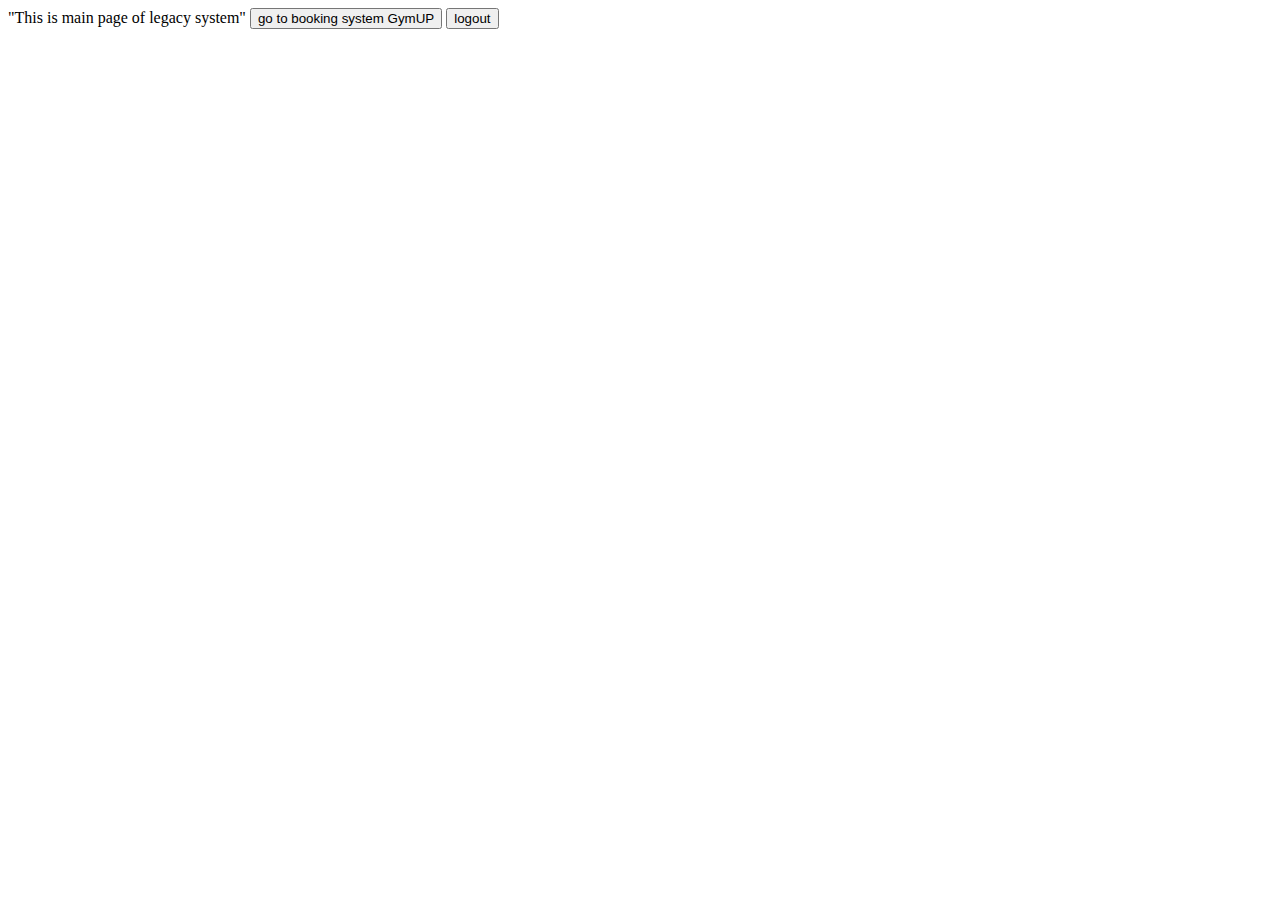
<file: target/classes/templates/index.html>
<!DOCTYPE html>
<html lang="en">

<head>
    <meta charset="UTF-8">
<!--    <meta http-equiv="refresh" content="3; URL=/main"/>-->
    <title>Legacy System</title>
</head>

<body>
"This is main page of legacy system"
<input id="userId" type="hidden" th:value="${userId}">
<button onclick="window.location.href='main'">go to booking system GymUP</button>

<button onclick="checkAnswer()">logout</button>

<script type="text/javascript">
    var myContent = document.getElementById("userId").value;
    localStorage.setItem("member_id", myContent);

    function checkAnswer(){
        localStorage.clear();
        location = '/login';
    }
</script>

</body>
</html>
</file>
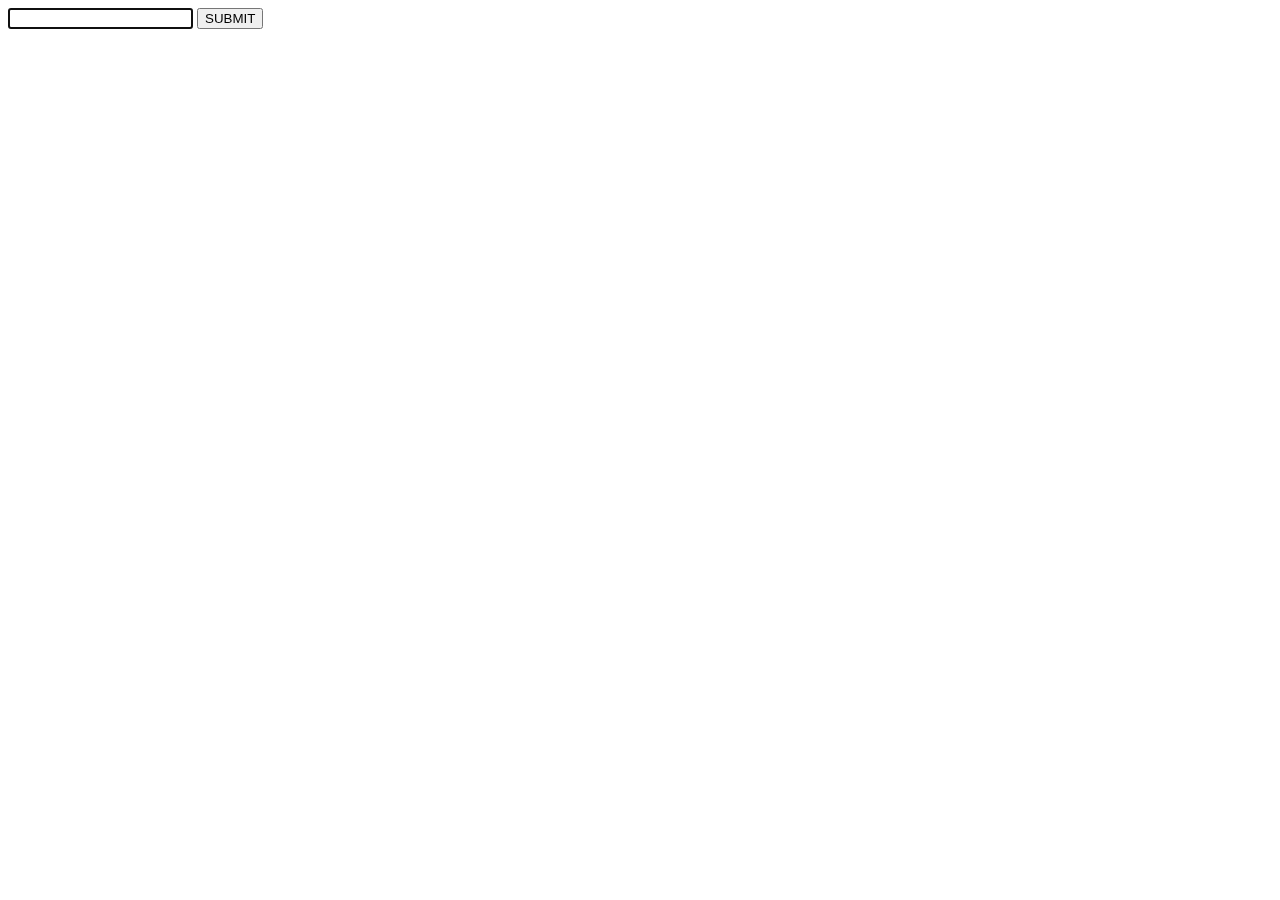
<file: target/classes/templates/getBooking.html>
<!DOCTYPE html>
<html>
<head>
  <meta charset=utf-8 />
  <title>GymUP book</title>
</head>
<body>
<form onSubmit="return checkAnswer();">
  <input id="answer" type="text" maxlength="55" class="box" autofocus />
  <input type="submit" class="submit" value="SUBMIT" />
</form>
<script>
  function checkAnswer(){
    var response = document.getElementById('answer').value;
    if (typeof response === 'string')
      location = '/getBooking/bookingid=' + response;
    else
      location = 'mainPage';
    return false;
  }
</script>
</body>
</html>
</file>
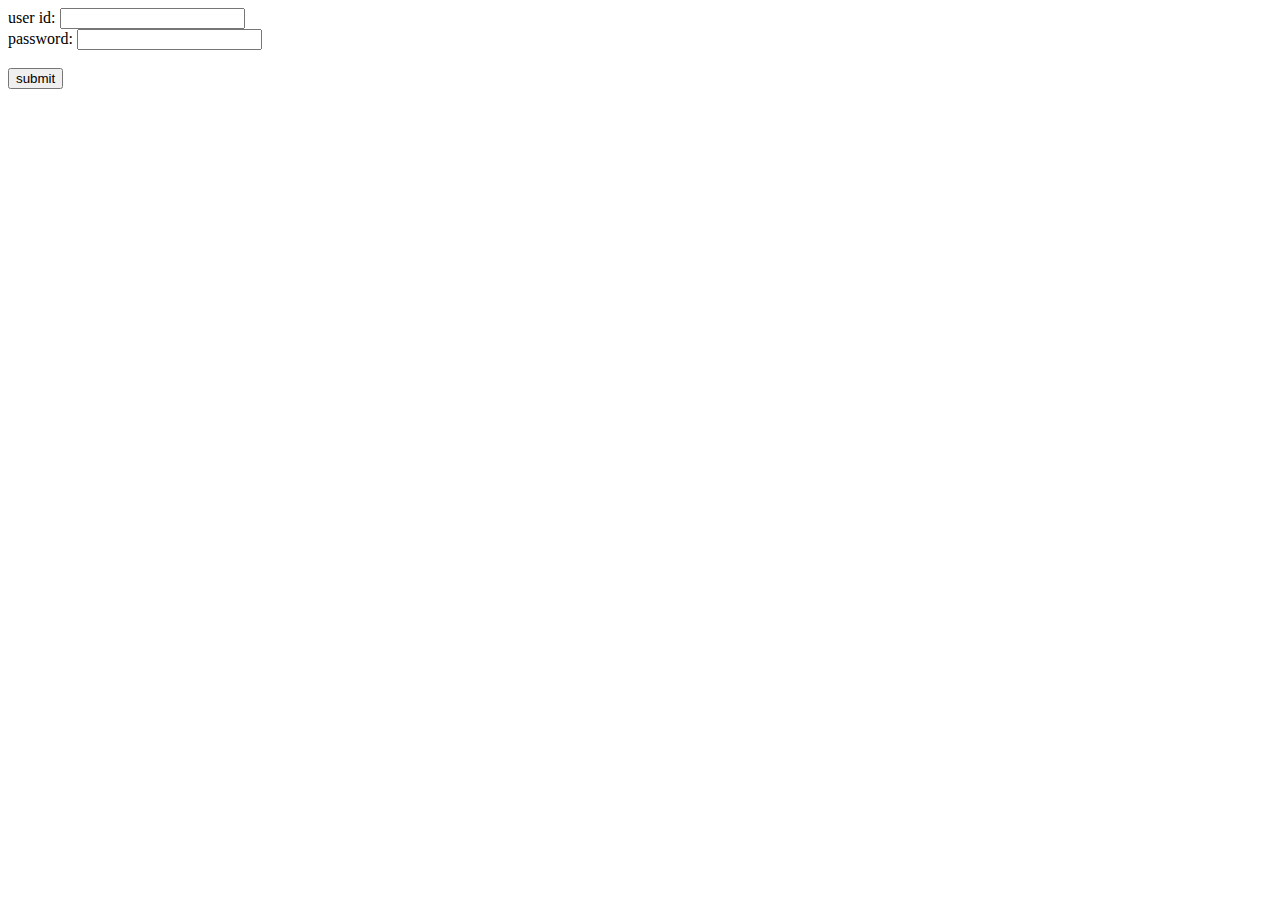
<file: target/classes/templates/legacyLogin.html>
<!DOCTYPE html>
<html lang="en">
<head>
    <title>Legacy login</title>
</head>
<body>
    <form action="mainLogin" method="post">
        <label>
            user id:
            <input type="text" name="userId" id="userId">
        </label><br>
        <label>
            password:
            <input type="password" name="password" id="password">
        </label><br>
        <br>
        <input type="submit" value="submit">
    </form>
</body>
</html>
</file>
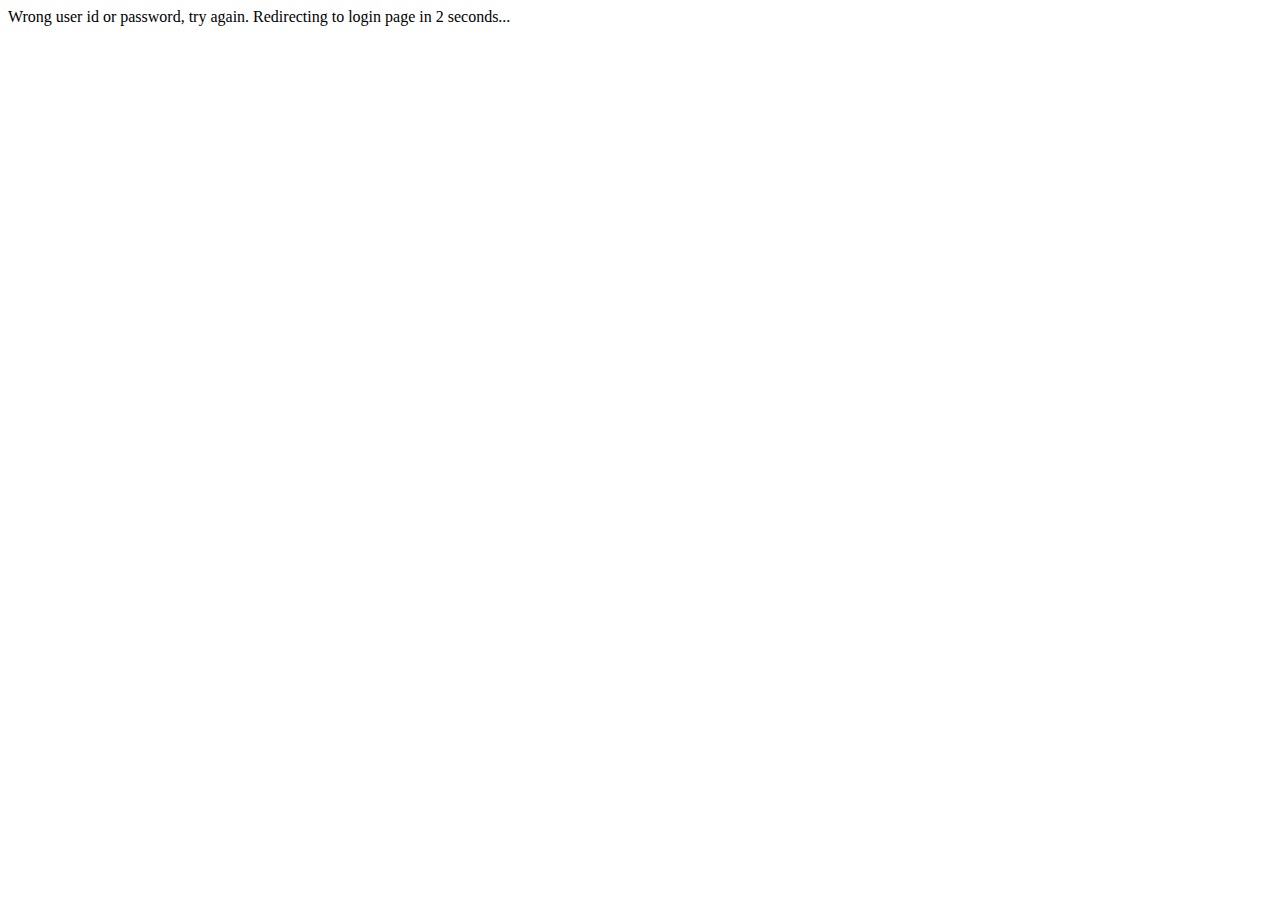
<file: target/classes/templates/loginError.html>
<!DOCTYPE html>
<html lang="en">
<head>
    <meta charset="UTF-8">
    <title>error page</title>
    <meta http-equiv="refresh" content="2; URL=login"/>
</head>
<body>
Wrong user id or password, try again.
Redirecting to login page in 2 seconds...
</body>
</html>
</file>
